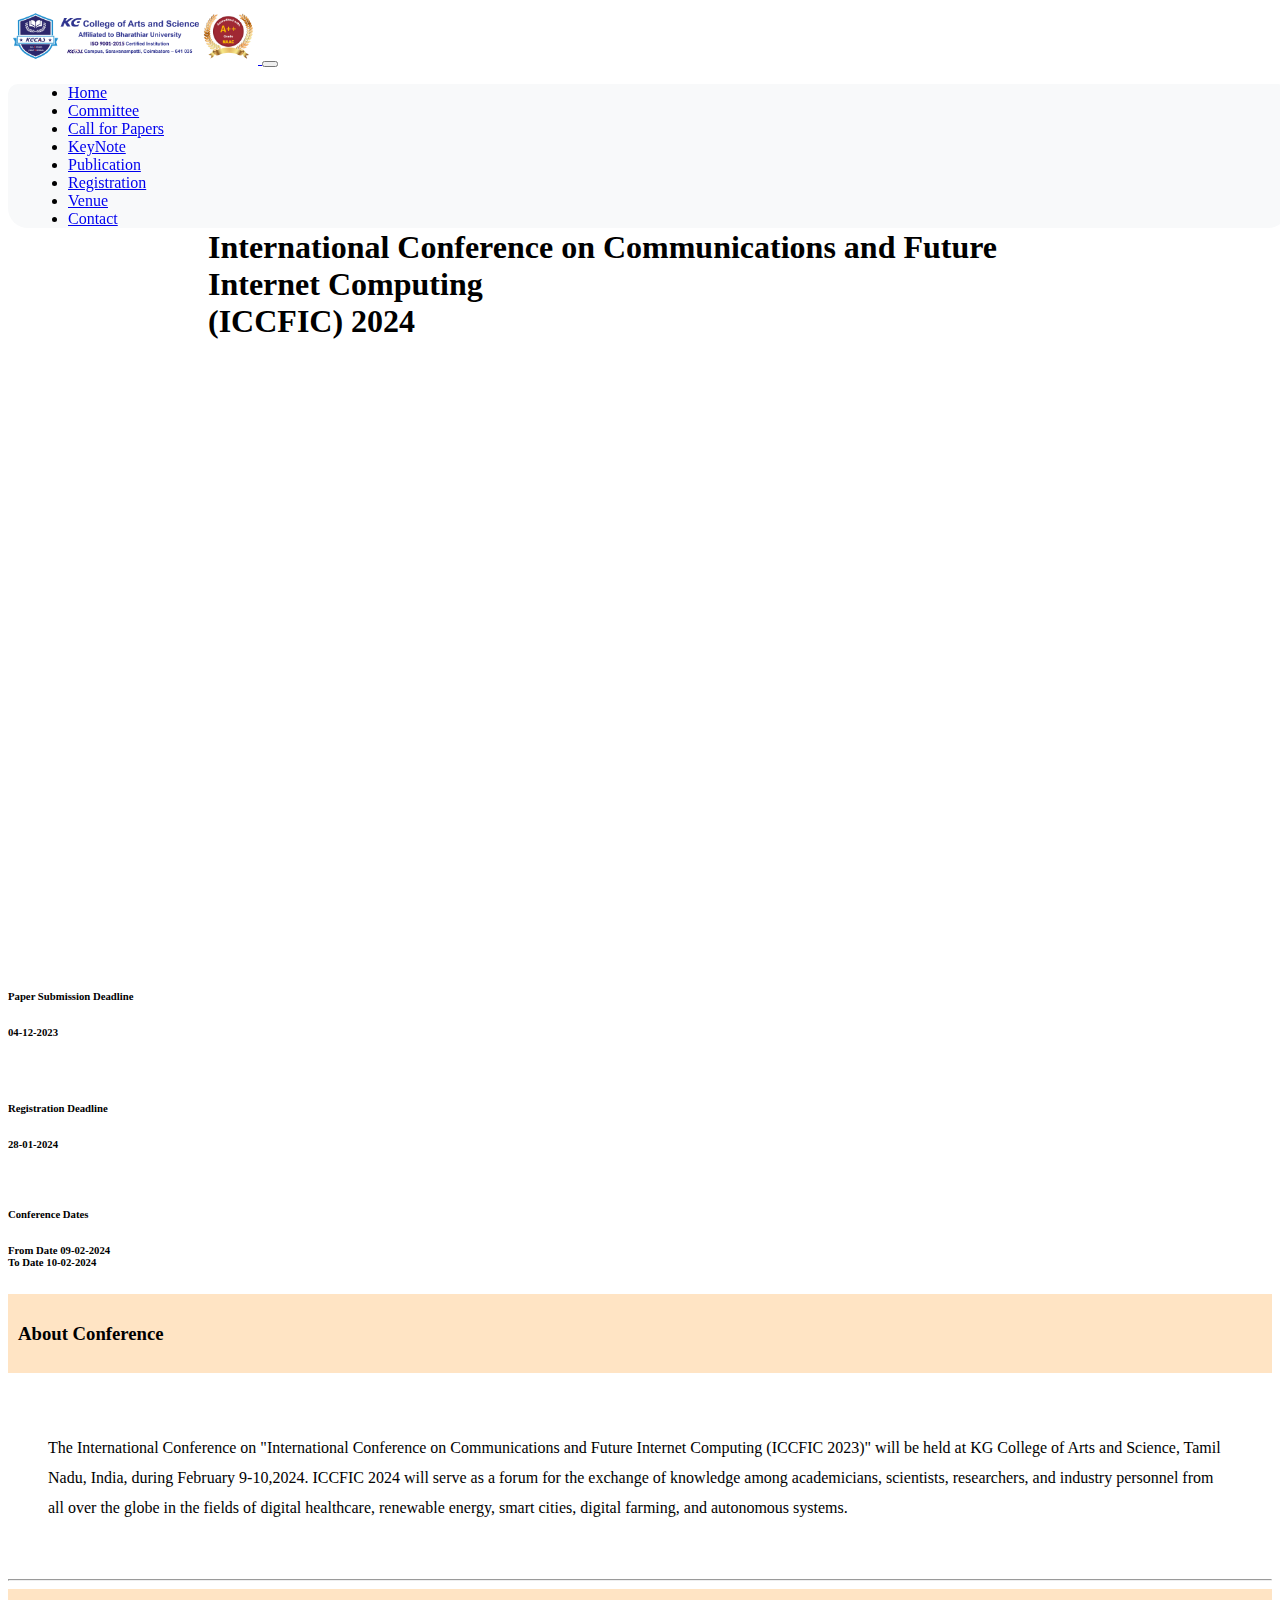
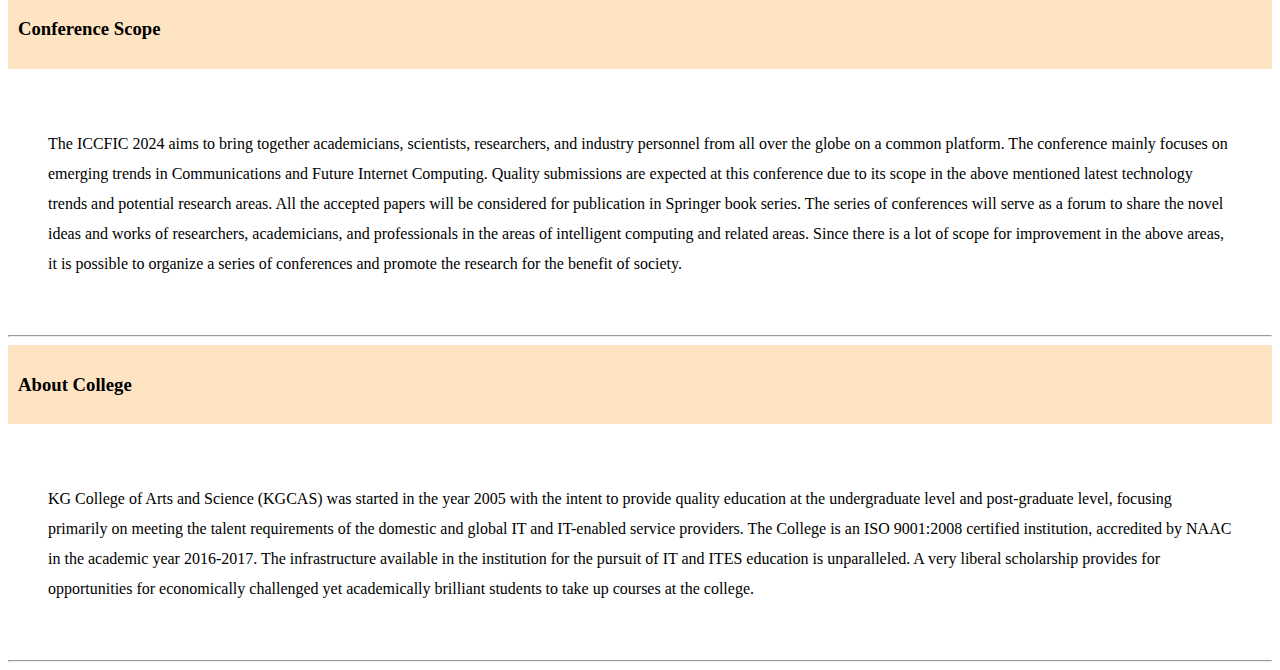
<file: index.html>
<!DOCTYPE html>
<html lang="en">
  <head>
    <meta charset="UTF-8" />
    <meta http-equiv="X-UA-Compatible" content="IE=edge" />
    <meta name="viewport" content="width=device-width, initial-scale=1.0" />
    <link rel="stylesheet" href="style.css" />
    <link
      href="https://cdn.jsdelivr.net/npm/bootstrap@5.3.0/dist/css/bootstrap.min.css"
      rel="stylesheet"
      integrity="sha384-9ndCyUaIbzAi2FUVXJi0CjmCapSmO7SnpJef0486qhLnuZ2cdeRhO02iuK6FUUVM"
      crossorigin="anonymous"
    />
    <title>KGCAS Home</title>
  </head>

  <body>
    <nav class="navbar navbar-expand-lg navbar-light bg-light" style="height: 5pc;position: fixed;width: 100%;">
      <div class="container">
        <a class="navbar-brand" href="#">
          <img src="./img/KGCAS Logo & NAAC.png" width="250" alt="Logo" />
        </a>
        <button
          class="navbar-toggler"
          type="button"
          data-bs-toggle="collapse"
          data-bs-target="#navbarNav"
          aria-controls="navbarNav"
          aria-expanded="false"
          aria-label="Toggle navigation"
          id="navbarToggleBtn"
        >
          <span class="navbar-toggler-icon"></span>
        </button>
        <div
          class="collapse navbar-collapse justify-content-end"
          id="navbarNav"
          style="background-color: #F8F9FA;border-radius: 10px 10px 20px 20px;"
        >
          <ul class="navbar-nav">
            <li class="nav-item">
              <a class="nav-link" href="index.html">Home</a>
            </li>
            <li class="nav-item">
              <a class="nav-link" href="committee.html">Committee</a>
            </li>
            <li class="nav-item">
              <a class="nav-link" href="callforpapers.html">Call for Papers</a>
            </li>
            <li class="nav-item">
              <a class="nav-link" href="keynote.html">KeyNote</a>
            </li>
            <li class="nav-item">
              <a class="nav-link" href="publication.html">Publication</a>
            </li>
            <li class="nav-item">
              <a class="nav-link" href="registration.html">Registration</a>
            </li>
            <li class="nav-item">
              <a class="nav-link" href="venue.html">Venue</a>
            </li>
            <li class="nav-item">
              <a class="nav-link" href="contact.html">Contact</a>
            </li>
          </ul>
        </div>
      </div>
    </nav>

    <div class="jumbotron text-center">
      <h1 class="display-4">
        <h1>International Conference on Communications and Future Internet Computing
        <br>(ICCFIC) 2024</h1>
      </h2>
    </div>

    <div class="container">
      <div class="row mb-4">
        <div class="col-md-4" >
          <div class="card text-center" style="height: 7pc;align-items: center;display: grid;z-index: -1;">
            <div class="card-body">
              <h6 class="card-title">Paper Submission Deadline</h6>
              <h6>04-12-2023</h6>
            </div>
          </div>
        </div>
        <div class="col-md-4" >
          <div class="card text-center" style="height: 7pc;align-items: center;display: grid;z-index: -1;">
            <div class="card-body">
              <h6 class="card-title">Registration Deadline</h6>
              <h6>28-01-2024</h6>
            </div>
          </div>
        </div>
        <div class="col-md-4" >
          <div class="card text-center" style="height: 7pc;align-items: center;display: grid;z-index: -1;">
            <div class="card-body">
              <h6 class="card-title">Conference Dates</h6>
              <h6>From Date 09-02-2024<br />To Date 10-02-2024</h6>
            </div>
          </div>
        </div>
      </div>

      <div class="about-conference">
        <div class="aboutconference">
          <h3>About Conference</h3>
        </div>
        <p>
          The International Conference on "International Conference on
          Communications and Future Internet Computing (ICCFIC 2023)" will be
          held at KG College of Arts and Science, Tamil Nadu, India, during
          February 9-10,2024. ICCFIC 2024 will serve as a forum for the exchange
          of knowledge among academicians, scientists, researchers, and industry
          personnel from all over the globe in the fields of digital healthcare,
          renewable energy, smart cities, digital farming, and autonomous
          systems.
        </p>
        <hr />
      </div>

      <div class="about-conference">
        <div class="conferencescope">
          <h3>Conference Scope</h3>
        </div>
        <p>
          The ICCFIC 2024 aims to bring together academicians, scientists,
          researchers, and industry personnel from all over the globe on a
          common platform. The conference mainly focuses on emerging trends in
           Communications and Future Internet Computing. Quality submissions are expected at this conference due to
          its scope in the above mentioned latest technology trends and
          potential research areas. All the accepted papers will be considered
          for publication in Springer book series. The series of conferences will serve
          as a forum to share the novel ideas and works of researchers,
          academicians, and professionals in the areas of intelligent computing
          and related areas. Since there is a lot of scope for improvement in
          the above areas, it is possible to organize a series of conferences
          and promote the research for the benefit of society.
        </p>
        <hr />
      </div>

      <div class="about-conference">
        <div class="aboutcollege">
          <h3>About College</h3>
        </div>
        <p>
          KG College of Arts and Science (KGCAS) was started in the year 2005
          with the intent to provide quality education at the undergraduate
          level and post-graduate level, focusing primarily on meeting the
          talent requirements of the domestic and global IT and IT-enabled
          service providers. The College is an ISO 9001:2008 certified
          institution, accredited by NAAC in the academic year 2016-2017. The
          infrastructure available in the institution for the pursuit of IT and
          ITES education is unparalleled. A very liberal scholarship provides
          for opportunities for economically challenged yet academically
          brilliant students to take up courses at the college.
        </p>
        <hr />
      </div>
    </div>
    <script>
      const navbarToggleBtn = document.getElementById("navbarToggleBtn");
      const navbarNav = document.getElementById("navbarNav");

      navbarToggleBtn.addEventListener("click", function () {
        navbarNav.classList.toggle("show");
      });
    </script>
    <script
      src="https://cdn.jsdelivr.net/npm/@popperjs/core@2.10.2/dist/umd/popper.min.js"
      integrity="sha384-0V0uLBKzmuI01Cp6YqskSIZ4tTQwd6DRSahX4a6VJIAkj0DC0hqAOrn5C6Yacp6z"
      crossorigin="anonymous"
    ></script>
    <script
      src="https://cdn.jsdelivr.net/npm/bootstrap@5.3.0/dist/js/bootstrap.min.js"
      integrity="sha384-7L5AjLeWKQ9VBauQaOuVn6TJhsQtZsCcJLHQ9ZW9TvRzQ3e4ovC2M5XfrEj6MO8i"
      crossorigin="anonymous"
    ></script>
  </body>
</html>
</file>
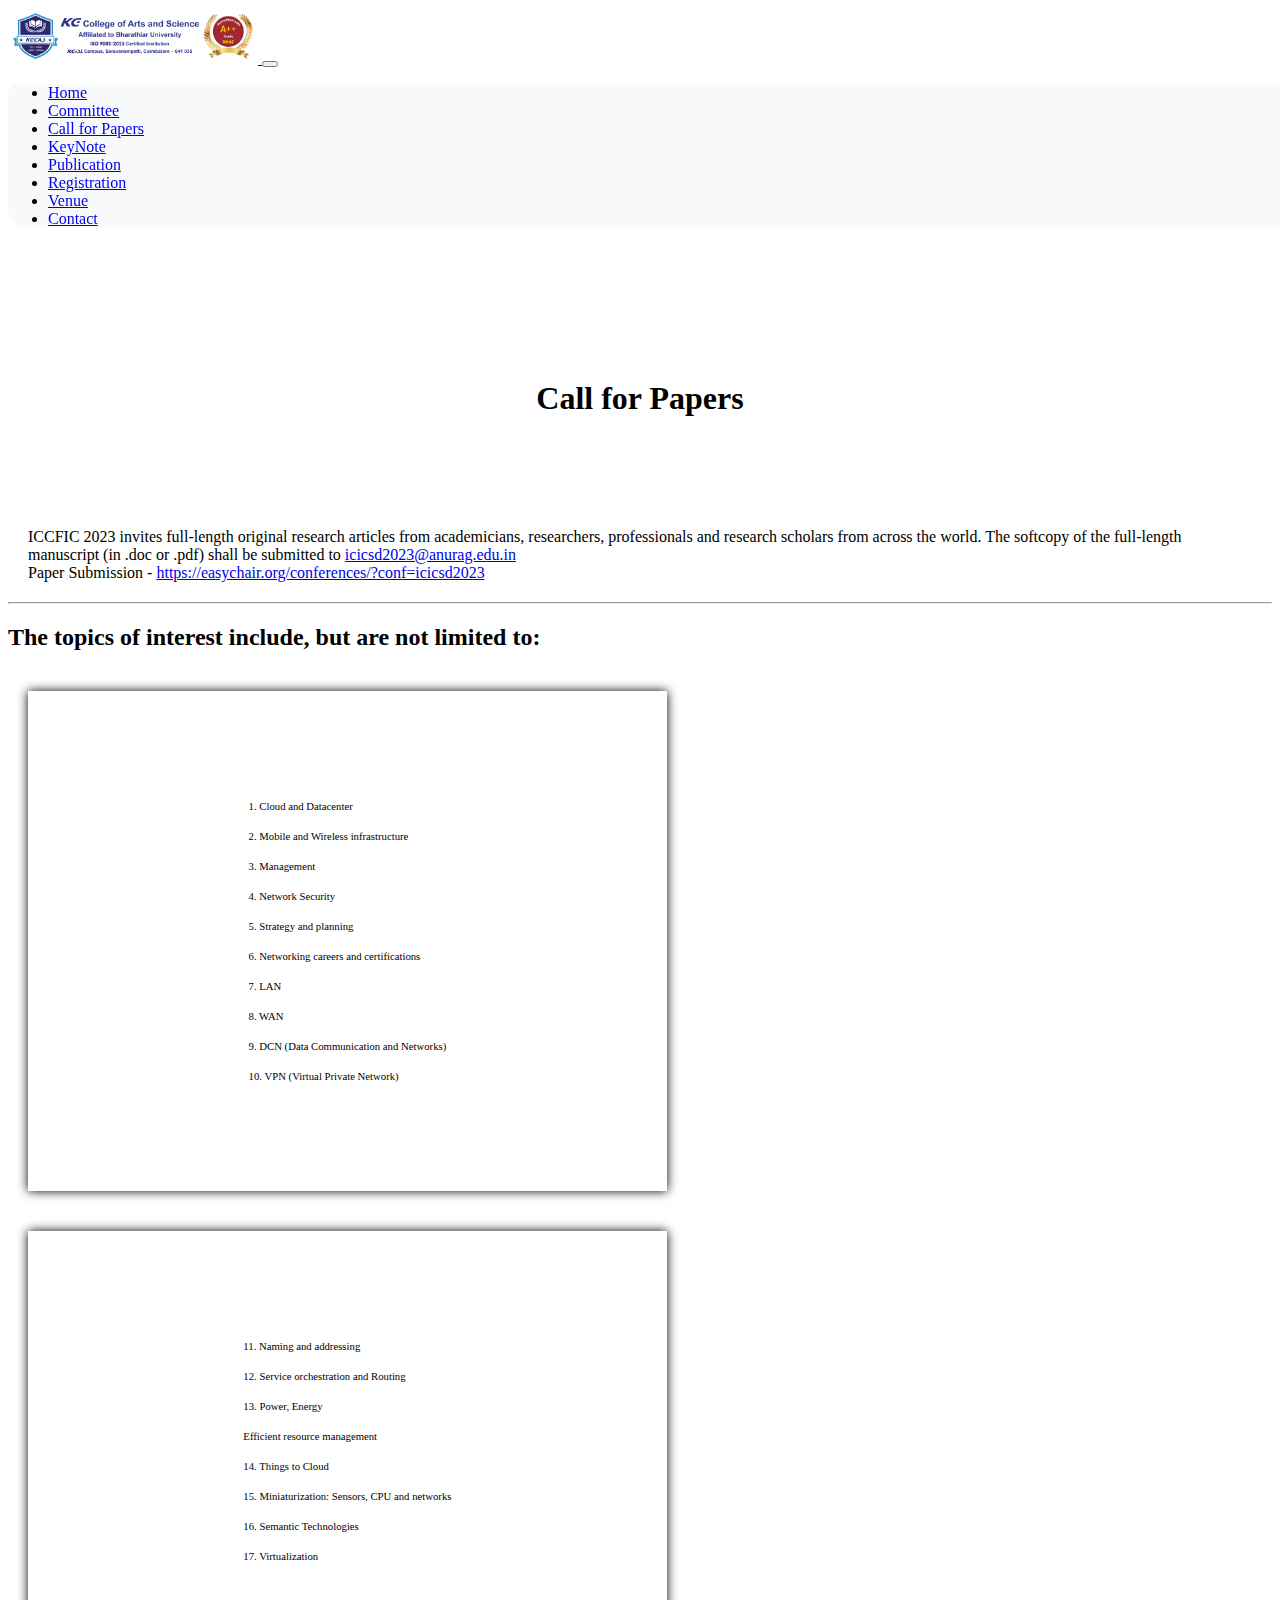
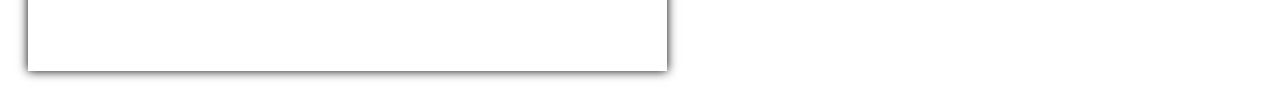
<file: callforpapers.html>
<!DOCTYPE html>
<html lang="en">
<head>
    <meta charset="UTF-8">
    <meta name="viewport" content="width=device-width, initial-scale=1.0">
    <link rel="stylesheet" href="callforpapers.css">
    <link href="https://cdn.jsdelivr.net/npm/bootstrap@5.3.0/dist/css/bootstrap.min.css" rel="stylesheet" integrity="sha384-9ndCyUaIbzAi2FUVXJi0CjmCapSmO7SnpJef0486qhLnuZ2cdeRhO02iuK6FUUVM" crossorigin="anonymous">
    <title>Call for Papers</title>
</head>
<body>
    <div class="navbar-kg">
        <nav class="navbar navbar-expand-lg navbar-light bg-light" style="height: 5pc;position: fixed;width: 100%;">
            <div class="container">
              <a class="navbar-brand" href="#">
                <img src="./img/KGCAS Logo & NAAC.png" width="250" alt="Logo" />
              </a>
              <button
                class="navbar-toggler"
                type="button"
                data-bs-toggle="collapse"
                data-bs-target="#navbarNav"
                aria-controls="navbarNav"
                aria-expanded="false"
                aria-label="Toggle navigation"
                id="navbarToggleBtn"
              >
                <span class="navbar-toggler-icon"></span>
              </button>
              <div
                class="collapse navbar-collapse justify-content-end"
                id="navbarNav"
                style="background-color: #F8F9FA;border-radius: 10px 10px 20px 20px;"
              >
                <ul class="navbar-nav">
                  <li class="nav-item">
                    <a class="nav-link" href="index.html">Home</a>
                  </li>
                  <li class="nav-item">
                    <a class="nav-link" href="committee.html">Committee</a>
                  </li>
                  <li class="nav-item">
                    <a class="nav-link" href="callforpapers.html">Call for Papers</a>
                  </li>
                  <li class="nav-item">
                    <a class="nav-link" href="keynote.html">KeyNote</a>
                  </li>
                  <li class="nav-item">
                    <a class="nav-link" href="publication.html">Publication</a>
                  </li>
                  <li class="nav-item">
                    <a class="nav-link" href="registration.html">Registration</a>
                  </li>
                  <li class="nav-item">
                    <a class="nav-link" href="venue.html">Venue</a>
                  </li>
                  <li class="nav-item">
                    <a class="nav-link" href="contact.html">Contact</a>
                  </li>
                </ul>
              </div>
            </div>
          </nav>
          <div class="heading-for-paper">
            <h1>Call for Papers</h1>
        </div>
    </div>
   
</div>

<div class="container">
    
    <div class="about-conference">
        
        <p>ICCFIC 2023 invites full-length original research articles from academicians, researchers, professionals and research scholars from across the world. The softcopy of the full-length manuscript (in .doc or .pdf) shall be submitted to <a href="icicsd2023@anurag.edu.in">icicsd2023@anurag.edu.in</a>

           <BR> Paper Submission - <a href="https://easychair.org/conferences/?conf=icicsd2023">https://easychair.org/conferences/?conf=icicsd2023</a><br><hr/></p>
        
        <div class="topics"><h2>The topics of interest include, but are not limited to:</h2></div>
        </div>

            <div class="conference-details">
                <div class="submission">
                   
                    <h6>1. Cloud and Datacenter<br>2. Mobile and Wireless infrastructure<br>3. Management<br>4. Network Security<br>5. Strategy and planning<br>6. Networking careers and certifications<br> 7. LAN<br>8. WAN<br>9. DCN (Data Communication and Networks)<br>10. VPN (Virtual Private Network)</h6>
                    
                </div>
                <div class="submission">
                   
                    <h6>11. Naming and addressing <br>12. Service orchestration and Routing<br>13. Power, Energy<br> Efficient resource management <br>14. Things to Cloud<br>15. Miniaturization: Sensors, CPU and networks<br>16. Semantic Technologies<br>17. Virtualization</h6>
                </div>

        
            </div>
            </div>
            <script>
                const navbarToggleBtn = document.getElementById("navbarToggleBtn");
                const navbarNav = document.getElementById("navbarNav");
          
                navbarToggleBtn.addEventListener("click", function () {
                  navbarNav.classList.toggle("show");
                });
              </script>
    
</body>
</html>
</file>
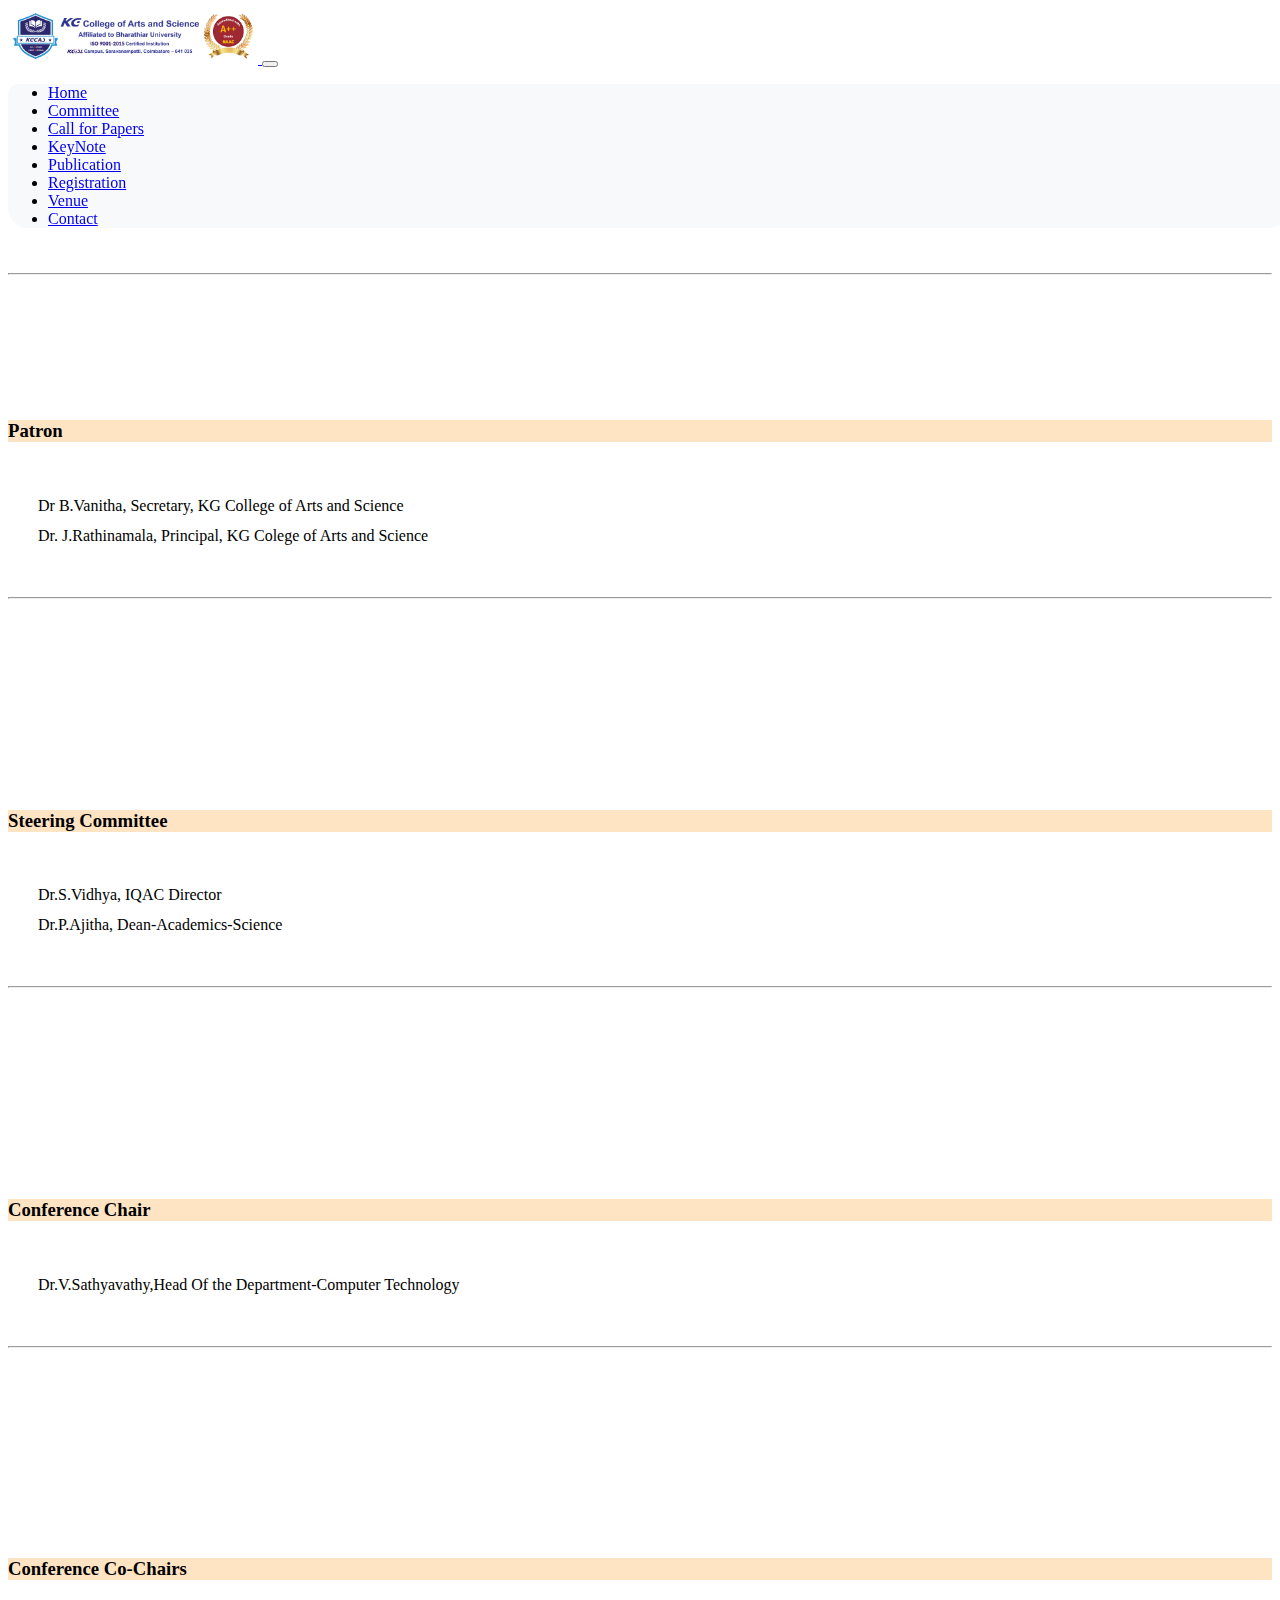
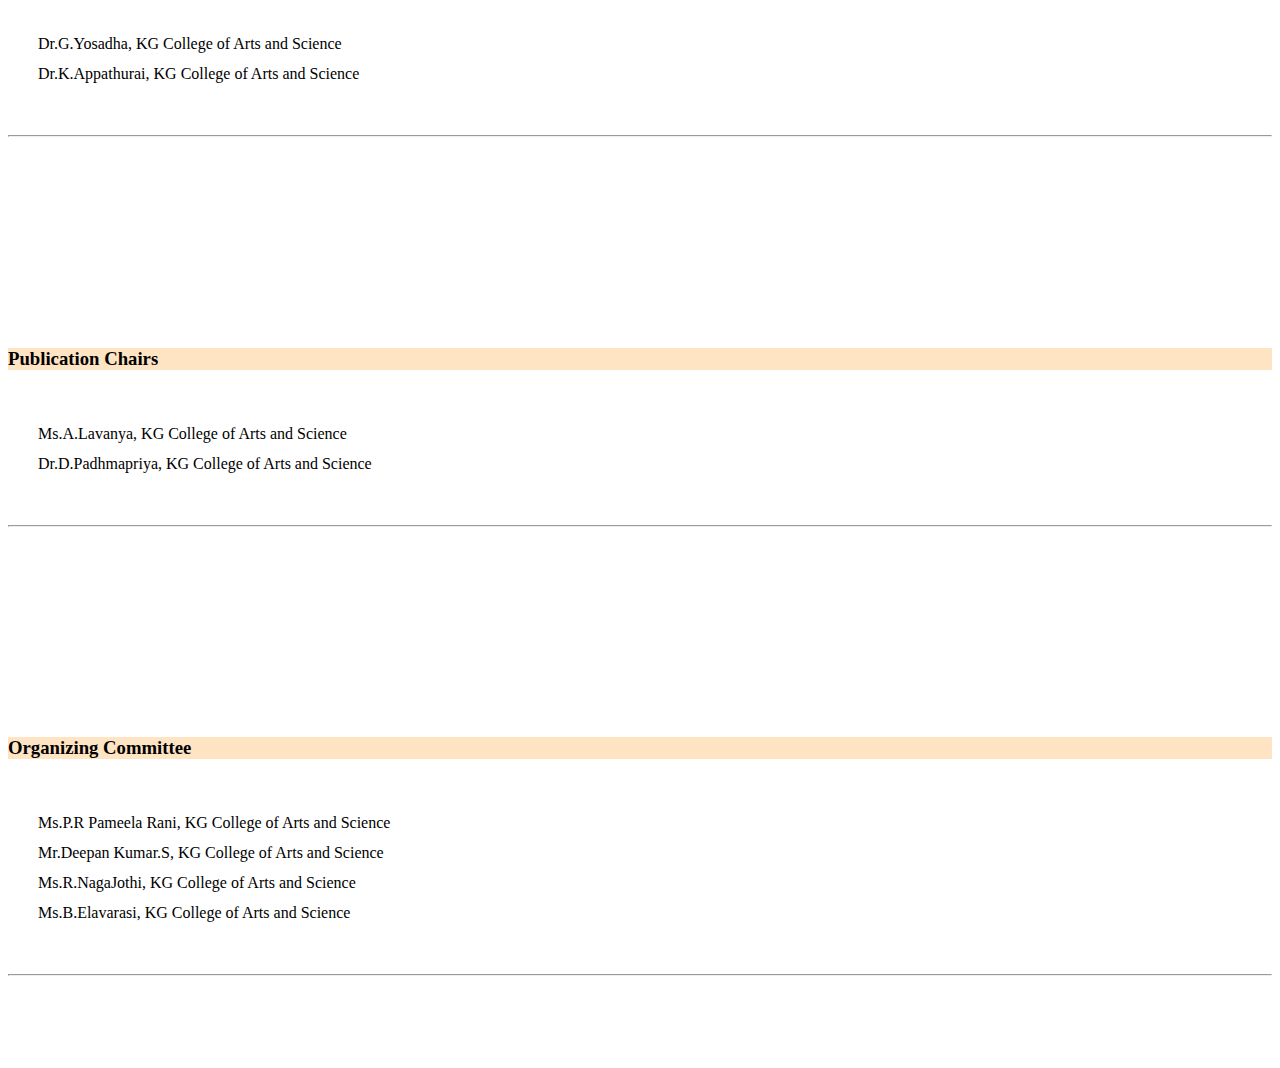
<file: committee.html>
<!DOCTYPE html>
<html lang="en">
<head>
    <meta charset="UTF-8">
    <meta http-equiv="X-UA-Compatible" content="IE=edge">
    <meta name="viewport" content="width=device-width, initial-scale=1.0">
    <link rel="stylesheet" href="committee.css">
    <link href="https://cdn.jsdelivr.net/npm/bootstrap@5.3.0/dist/css/bootstrap.min.css" rel="stylesheet" integrity="sha384-9ndCyUaIbzAi2FUVXJi0CjmCapSmO7SnpJef0486qhLnuZ2cdeRhO02iuK6FUUVM" crossorigin="anonymous">
    <title>Committee</title>
</head>
<body>
    <nav class="navbar navbar-expand-lg navbar-light bg-light" style="height: 5pc;position: fixed;width: 100%;">
        <div class="container">
          <a class="navbar-brand" href="#">
            <img src="./img/KGCAS Logo & NAAC.png" width="250" alt="Logo" />
          </a>
          <button
            class="navbar-toggler"
            type="button"
            data-bs-toggle="collapse"
            data-bs-target="#navbarNav"
            aria-controls="navbarNav"
            aria-expanded="false"
            aria-label="Toggle navigation"
            id="navbarToggleBtn"
          >
            <span class="navbar-toggler-icon"></span>
          </button>
          <div
            class="collapse navbar-collapse justify-content-end"
            id="navbarNav"
            style="background-color: #F8F9FA;border-radius: 10px 10px 20px 20px;"
          >
            <ul class="navbar-nav">
              <li class="nav-item">
                <a class="nav-link" href="index.html">Home</a>
              </li>
              <li class="nav-item">
                <a class="nav-link" href="committee.html">Committee</a>
              </li>
              <li class="nav-item">
                <a class="nav-link" href="callforpapers.html">Call for Papers</a>
              </li>
              <li class="nav-item">
                <a class="nav-link" href="keynote.html">KeyNote</a>
              </li>
              <li class="nav-item">
                <a class="nav-link" href="publication.html">Publication</a>
              </li>
              <li class="nav-item">
                <a class="nav-link" href="registration.html">Registration</a>
              </li>
              <li class="nav-item">
                <a class="nav-link" href="venue.html">Venue</a>
              </li>
              <li class="nav-item">
                <a class="nav-link" href="contact.html">Contact</a>
              </li>
            </ul>
          </div>
        </div>
      </nav>

<div class="container">
    
    <div class="about-conference">
       <div class="chiefpatrons" ><h3>Chief Patrons</h3></div>
        <p>Dr. Ashok Bakthavathsalam, Managing Director,KGiSL Trust<hr><br>
           
    <div class="about-conference">
        <div class="patron"><h3>Patron</h3></div>
        <p>Dr B.Vanitha, Secretary, KG College of Arts and Science <br>
            Dr. J.Rathinamala, Principal, KG Colege of Arts and Science<hr></p>
           
    </div>
    <div class="about-conference">
        <div class="steeringcommittee"><h3>Steering Committee</h3></div>
        <p>Dr.S.Vidhya, IQAC Director<br>
            Dr.P.Ajitha, Dean-Academics-Science<br><hr/></p>
    </div>
    <div class="about-conference">
        <div class="conferencechair"><h3>Conference Chair</h3></div>
        <p>Dr.V.Sathyavathy,Head Of the Department-Computer Technology<hr/></p>
    </div>
    
    <div class="about-conference">
      <div class="conferencecochairs" ><h3>Conference Co-Chairs</h3></div>
        <p>Dr.G.Yosadha,
           KG College of Arts and Science<br>
           Dr.K.Appathurai,
           KG College of Arts and Science 
           <hr/></p>
    </div>
    <div class="about-conference">
        <div class="publicationchairs"><h3>Publication Chairs</h3></div>
        <p>Ms.A.Lavanya,
            KG College of Arts and Science<br>
            Dr.D.Padhmapriya,
            KG College of Arts and Science<hr/></p>
    </div>
    
   
    <div class="about-conference">
        <div class="organizingcommittee"><h3>Organizing Committee</h3></div>
        <p>Ms.P.R Pameela Rani,
        KG College of Arts and Science<br>
        Mr.Deepan Kumar.S,
        KG College of Arts and Science<br>
        Ms.R.NagaJothi,
        KG College of Arts and Science<br>
        Ms.B.Elavarasi,
        KG College of Arts and Science
         <hr/></p>
    </div>
    

    
</div>
<script>
    const navbarToggleBtn = document.getElementById("navbarToggleBtn");
    const navbarNav = document.getElementById("navbarNav");

    navbarToggleBtn.addEventListener("click", function () {
      navbarNav.classList.toggle("show");
    });
  </script>
    
</body>
</html>
</file>
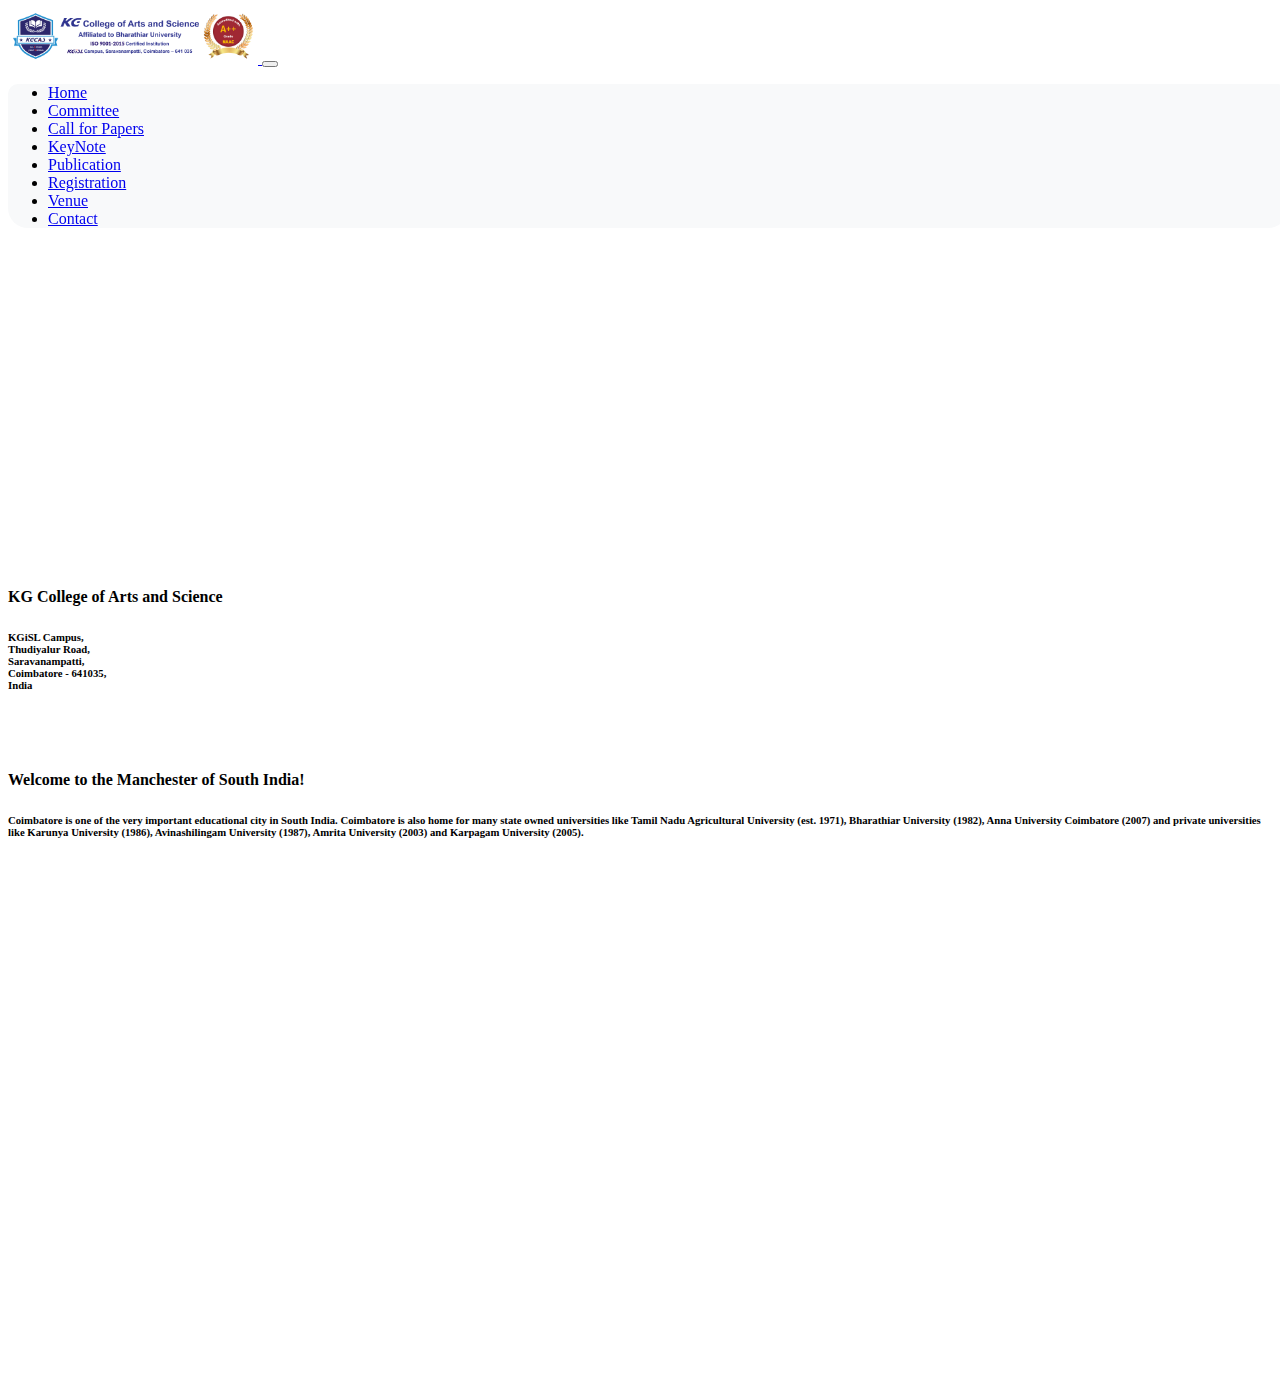
<file: venue.html>
<!DOCTYPE html>
<html lang="en">
  <head>
    <meta charset="UTF-8" />
    <meta name="viewport" content="width=device-width, initial-scale=1.0" />
    <link rel="stylesheet" href="venue.css" />
    <link
      href="https://cdn.jsdelivr.net/npm/bootstrap@5.3.0/dist/css/bootstrap.min.css"
      rel="stylesheet"
      integrity="sha384-9ndCyUaIbzAi2FUVXJi0CjmCapSmO7SnpJef0486qhLnuZ2cdeRhO02iuK6FUUVM"
      crossorigin="anonymous"
    />
    <title>Venue</title>
  </head>
  <body>
    <div class="navbar-kg">
      <div>
        <nav
          class="navbar navbar-expand-lg navbar-light bg-light"
          style="height: 5pc; position: fixed; width: 100%"
        >
          <div class="container">
            <a class="navbar-brand" href="#">
              <img src="./img/KGCAS Logo & NAAC.png" width="250" alt="Logo" />
            </a>
            <button
              class="navbar-toggler"
              type="button"
              data-bs-toggle="collapse"
              data-bs-target="#navbarNav"
              aria-controls="navbarNav"
              aria-expanded="false"
              aria-label="Toggle navigation"
              id="navbarToggleBtn"
            >
              <span class="navbar-toggler-icon"></span>
            </button>
            <div
              class="collapse navbar-collapse justify-content-end"
              id="navbarNav"
              style="
                background-color: #f8f9fa;
                border-radius: 10px 10px 20px 20px;
              "
            >
              <ul class="navbar-nav">
                <li class="nav-item">
                  <a class="nav-link" href="index.html">Home</a>
                </li>
                <li class="nav-item">
                  <a class="nav-link" href="committee.html">Committee</a>
                </li>
                <li class="nav-item">
                  <a class="nav-link" href="callforpapers.html"
                    >Call for Papers</a
                  >
                </li>
                <li class="nav-item">
                  <a class="nav-link" href="keynote.html">KeyNote</a>
                </li>
                <li class="nav-item">
                  <a class="nav-link" href="publication.html">Publication</a>
                </li>
                <li class="nav-item">
                  <a class="nav-link" href="registration.html">Registration</a>
                </li>
                <li class="nav-item">
                  <a class="nav-link" href="venue.html">Venue</a>
                </li>
                <li class="nav-item">
                  <a class="nav-link" href="contact.html">Contact</a>
                </li>
              </ul>
            </div>
          </div>
        </nav>
        <div class="heading-for-paper">
          <h1>Venue</h1>
        </div>
      </div>
    </div>
    <div class="container" style="margin-top: 80px">
      <div>
        <div class="submission">
          <h4>KG College of Arts and Science</h4>
          <h6>
            KGiSL Campus,<br />
            Thudiyalur Road,<br />
            Saravanampatti,<br />
            Coimbatore - 641035,<br />
            India
          </h6>
        </div>
      </div>
      <div class="submission" style="margin-top: 80px">
        <h4>Welcome to the Manchester of South India!<br /></h4>

        <h6>
          Coimbatore is one of the very important educational city in South
          India. Coimbatore is also home for many state owned universities like
          Tamil Nadu Agricultural University (est. 1971), Bharathiar University
          (1982), Anna University Coimbatore (2007) and private universities
          like Karunya University (1986), Avinashilingam University (1987),
          Amrita University (2003) and Karpagam University (2005).
        </h6>
      </div>
      <div class="submission" style="margin-top: 80px">
        <iframe
          src="https://www.google.com/maps/embed?pb=!1m18!1m12!1m3!1d3915.4012746950716!2d76.99458387433916!3d11.08344145345715!2m3!1f0!2f0!3f0!3m2!1i1024!2i768!4f13.1!3m3!1m2!1s0x3ba8f792ec7c0dbb%3A0x6c150aa4582cc7a4!2sKG%20College%20of%20Arts%20and%20Science!5e0!3m2!1sen!2sin!4v1690128796363!5m2!1sen!2sin"
          width="600"
          height="450"
          style="border: 0"
          allowfullscreen=""
          loading="lazy"
          referrerpolicy="no-referrer-when-downgrade"
        ></iframe>
      </div>
    </div>
    <script>
      const navbarToggleBtn = document.getElementById("navbarToggleBtn");
      const navbarNav = document.getElementById("navbarNav");

      navbarToggleBtn.addEventListener("click", function () {
        navbarNav.classList.toggle("show");
      });
    </script>
  </body>
</html>
</file>
<file: style.css>
.header-menu {
  background-color: white;
  position: fixed;
  width: 100%;
  z-index: 1000;
}
.navbar-nav{
    margin-left: 20px;
}
.header-menu img {
  padding-left: 25px;
  margin-top: 10px;
  width: 100px;
}
.heading-for-paper {
  margin-top: 100px;
}

.heading-for-paper h1 {
  color: black;
}

.submission {
  padding: 35px;
  margin: 20px;
  height: 150px;
  box-shadow: 0px 0px 10px;
}

.submission h6 {
  font-weight: 500;
}

.about-conference p {
  font-weight: 500;
  line-height: 30px;
  padding: 40px;
}

.aboutconference,
.conferencescope,
.aboutcollege {
  background-color: bisque;
  padding: 10px;
  margin-bottom: 20px;
}
.jumbotron {
  background-image: url("https://i.pinimg.com/originals/91/1e/ef/911eefb0b1b239f0c6d30c0b20761d47.jpg");
  background-size: cover;
  background-position: center;
  background-attachment: fixed;
  margin-bottom: 50px;
  height: 500px;
  padding: 200px;
  color: rgb(
    0,
    0,
    0
  ); /* Add text color for visibility on the background image */

  /* Media queries for responsive adjustments */
  @media (max-width: 968px) {
    padding: 160px;
    font-size: 24px;
  }

  @media (max-width: 576px) {
    padding: 50px;
    padding-top: 150px;
    font-size: 18px;
  }
}
</file>
<file: callforpapers.css>
/* Call for Papers page specific styles */
.header-menu {
    float: left;
    width: 100%;
    position: fixed;
    top: 0;
    background-color: white;
  }
  
  .header-menu img {
    padding-left: 25px;
    margin-top: 10px;
    width: 100px;
  }
  
  .navbar-kg {
    height: 500px;
    background-image: url("https://insuranceday.maritimeintelligence.informa.com/-/media/insurance-day/miscellaneous/insurtech2.jpg?w=790&hash=E33DFFD7C5D04D2CE695128F2D43449F5B5C789F");
    background-attachment: fixed;
    background-size: cover;
  }
  
  .heading-for-paper {
    width: 100%;
    height: 300px;
    display: flex;
    justify-content: center;
    align-items: center;
    text-align: center;
    padding-top: 15pc;
  }
  
  .heading-for-paper h1 {
    color: black;
  }
  
  .submission {
    padding: 35px;
    margin: 20px;
    float: left;
    width: 45%;
    display: flex;
    flex-wrap: wrap;
    flex-direction: column;
    box-shadow: 0px 0px 10px;
    align-items: center;
  }
  
  .submission h6 {
    font-weight: 500;
    line-height: 30px;
    padding: 40px;
  }
  
  .about-conference p {
    margin: 20px;
  }
  
  /* Media queries for responsiveness */
  @media screen and (max-width: 700px) {
  
    .header-menu {
      overflow: hidden;
      background-color: #333;
      position: relative;
    }
  
    .header-menu ul {
      display: none;
    }
  
    .header-menu li {
      color: white;
      padding: 14px 16px;
      text-decoration: none;
      font-size: 17px;
      display: block;
    }
  
    .header-menu a.icon {
      background: black;
      display: block;
      position: absolute;
      right: 0;
      top: 0;
    }
  
    .topnav a:hover {
      background-color: #ddd;
      color: black;
    }
  
    .active {
      background-color: #04AA6D;
      color: white;
    }
  
    .conference-details {
      width: 100%;
      display: flex;
      flex-wrap: wrap;
    }
  
    .submission {
      width: 100%;
      padding: 15px;
    }
  
    .submission h6 {
      padding: 15px;
    }
  }
</file>
<file: committee.css>
.header-menu{
    float: left;
    width: 100%;
    position: fixed;
    background-color: white;
}


.navbar-kg{
    height: 500px;

}

.header-menu img{
    padding-left: 25px;
    margin-top: 10px;
    width: 100px;
}


.navbar-kg h1{
    float: left;
    padding: 25px;
    color: black;
}
.navbar-kg ul{
    float: right;
    padding: 10px;
}

.navbar-kg li{
    float: left;
    list-style-type: none;
    padding: 10px;
}

.navbar-kg li a{
    float: left;
    text-decoration: none;
    list-style-type: none;
    color: black;
    font-weight:500;
    padding: 10px;
    transition-duration: 0.5s;
}

.navbar-kg li a:hover{
    float: left;
    text-decoration: none;
    list-style-type: none;
    color: black;
    padding: 10px;
    box-shadow: 0px 0px 10px inset;
    transition-duration: 0.5s;
}
.navbar-kg{
    float: left;
    width: 100%;
    background-image: url("https://media.licdn.com/dms/image/D5612AQGxY-OTGHtHEA/article-cover_image-shrink_600_2000/0/1682960027549?e=2147483647&v=beta&t=IPZehHke1FwG7ld1DUjI2dzDw4XWr4bQC3v57y9BehE");
    
    background-attachment: fixed;
        background-size: cover;
}

.heading-for-paper{
    width: 100%;
    height: 200px;
    margin-top: 100px;
    display: flex;
    justify-content: center;
    align-items: center;
    text-align: center;
}

.heading-for-paper h1{
    color: white;
    
    font-size: 60px;
}

.about-conference{
    width: 100%;
    float: left;
    margin-top: 100px;
    text-align: justify;
}

.about-conference p{
    font-weight: 500;
    line-height:30px;
    padding: 30px;
}
.chiefpatrons{
    background-color: bisque;
}
.patron{
    background-color: bisque;
}
.steeringcommittee{
    background-color: bisque;
}
.conferencechair{
    background-color: bisque;
}
.conferencecochairs{
    background-color: bisque;
}
.publicationchairs{
    background-color: bisque;
}
.organizingcommittee{
    background-color: bisque;
}
</file>
<file: venue.css>
/* .header-menu{
    top: 0px;
    float: left;
    width: 100%;

    position: fixed;
    background-color: white;
}


.navbar-kg{
    height: 500px;

}

.header-menu img{
    padding-left: 25px;
    margin-top: 10px;
    width: 100px;
}

.navbar-kg ul{
    float: right;
    padding: 10px;
}

.navbar-kg li{
    float: left;
    list-style-type: none;
    padding: 10px;
}
.navbar-kg li a{
    float: left;
    text-decoration: none;
    list-style-type: none;
    color: black;
    font-weight:500;
    padding: 10px;
    transition-duration: 0.5s;
}

.navbar-kg li a:hover{
    float: left;
    text-decoration: none;
    list-style-type: none;
    color: black;
    padding: 10px;
    box-shadow: 0px 0px 10px inset;
    transition-duration: 0.5s;
}

.conference-details{
    width: 100%;
    display: flex;
    flex-wrap: wrap;
}
.navbar-kg{
    float: left;
    width: 100%;
    background-image: url("/images/header-bg.jpg");
    background-attachment: fixed;
        background-size: cover;
}

.conference-details{
    width: 100%;
    display: flex;
    flex-wrap: wrap;
}



.navbar-kg{
    float: left;
    width: 100%;
    background-image: url(" https://images.static-collegedunia.com/public/college_data/images/campusimage/1453702848mini-20.jpg");
    background-attachment: fixed;
        background-size: contain;
}

.heading-for-paper{
    width: 100%;
    height: 300px;
    margin-top: 100px;
    display: flex;
    justify-content: center;
    
    align-items: center;
    text-align: center;
}

.heading-for-paper h1{
    color: white;
}


.submission{
    padding: 35px;
    margin: 20px;
    float: left;
    width: 45%;
    display: flex;
    flex-wrap: nowrap;
    flex-direction: column;
    box-shadow: 0px 0px 10px;
    align-items: center;
}

.submission h6{
    font-weight: 500;
    line-height:25px;
    padding: 40px;
}

.submission iframe{
    width: 400px;
} */
/* .header-menu{
    float: left;
    width: 100%;
    position: fixed;
    top: 0px;
    background-color: white;
}

.header-menu img{
    padding-left: 25px;
    margin-top: 10px;
    width: 100px;
}


.navbar-kg{
    height: 500px;

}

.navbar-kg h5{
    float: left;
    padding: 10px;
    color: black;
}
.navbar-kg ul{
    float: right;
    padding: 10px;
}

.navbar-kg li{
    float: left;
    list-style-type: none;
    padding: 10px;
}

.navbar-kg li a{
    float: left;
    text-decoration: none;
    list-style-type: none;
    color: black;
    font-weight:500;
    padding: 10px;
    transition-duration: 0.5s;
}

.navbar-kg li a:hover{
    float: left;
    text-decoration: none;
    list-style-type: none;
    color: black;
    padding: 10px;
    box-shadow: 0px 0px 10px inset;
    transition-duration: 0.5s;
}

.navbar-kg{
    float: left;
    width: 100%;
    background-image: url("https://semidotinfotech.com/blog/wp-content/uploads/2020/08/IoT-and-AI-1.jpg");
    background-attachment: fixed;
        background-size: cover;
}

.heading-for-paper{
    width: 100%;
    height: 300px;
    margin-top: 100px;
    display: flex;
    justify-content: center;
    
    align-items: center;
    text-align: center;
}

.heading-for-paper h1{
    color: white;
}
 */
.navbar-kg {
  height: 500px;
  background-image: url("https://semidotinfotech.com/blog/wp-content/uploads/2020/08/IoT-and-AI-1.jpg");
  background-attachment: fixed;
  background-size: cover;
}
.heading-for-paper {
  width: 100%;
  height: 300px;
  display: flex;
  justify-content: center;
  align-items: center;
  text-align: center;
  padding-top: 15pc;
}

.heading-for-paper h1 {
  color: rgb(255, 255, 255);
}

.submission img {
  margin: 20px;
  padding: 30px;
  width: 400px;
  box-shadow: 0px 0px 10px;
}

.submission h5 {
  padding-left: 30px;
  line-height: 40px;
}

.submission p {
  padding-left: 30px;
  line-height: 25px;
  font-weight: 500;
  text-align: justify;
}

.submission ul {
  font-weight: 500;
}
.johndhaynes {
  background-color: bisque;
}
.petermatkinson {
  background-color: bisque;
}
.duraisamybalaganesh {
  background-color: bisque;
}
.BremananthRamachandran {
  background-color: bisque;
}
.RajaSreedharan {
  background-color: bisque;
}
.conference-details{
    width: 100%;
    display: flex;
    flex-wrap: wrap;
}
</file>
